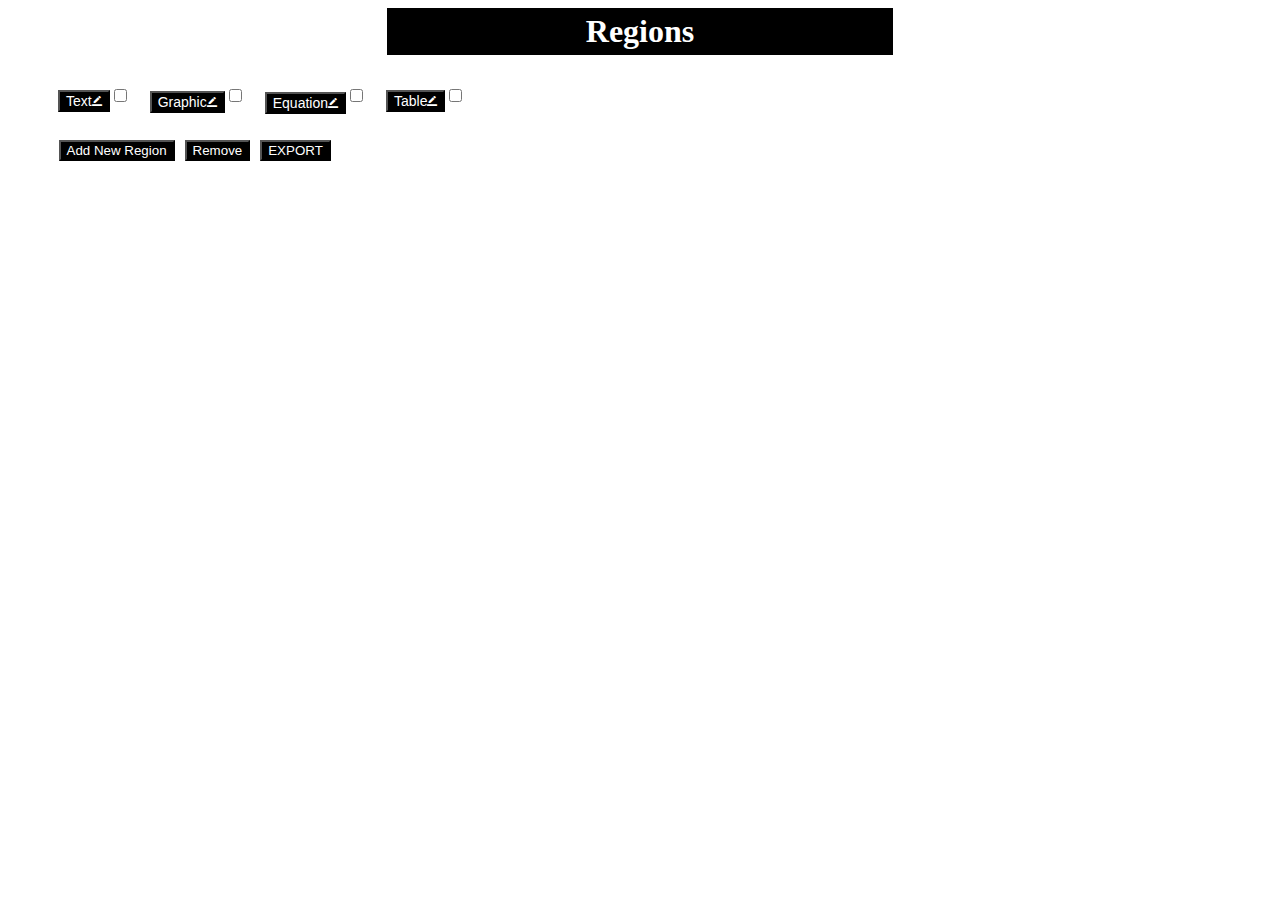
<file: admin-config-tool.html>
<!DOCTYPE html>
<html>
	
	<head>
		<meta charset="utf-8">
		<meta name="viewport" content="width=device-width initial-scale=1.0">
		<title>Admin</title>
		<link rel="stylesheet" href="admin-config-styles.css">
	</head>

	<body>

		<!-- Container for rendering the admin page. -->
		<div id="master"></div>  

		<script type="text/javascript" src="admin-config-scripts.js"></script>
		<script type="text/javascript">
			_init_admin_config({container: "master"})
		</script>

	</body>
</html>
</file>
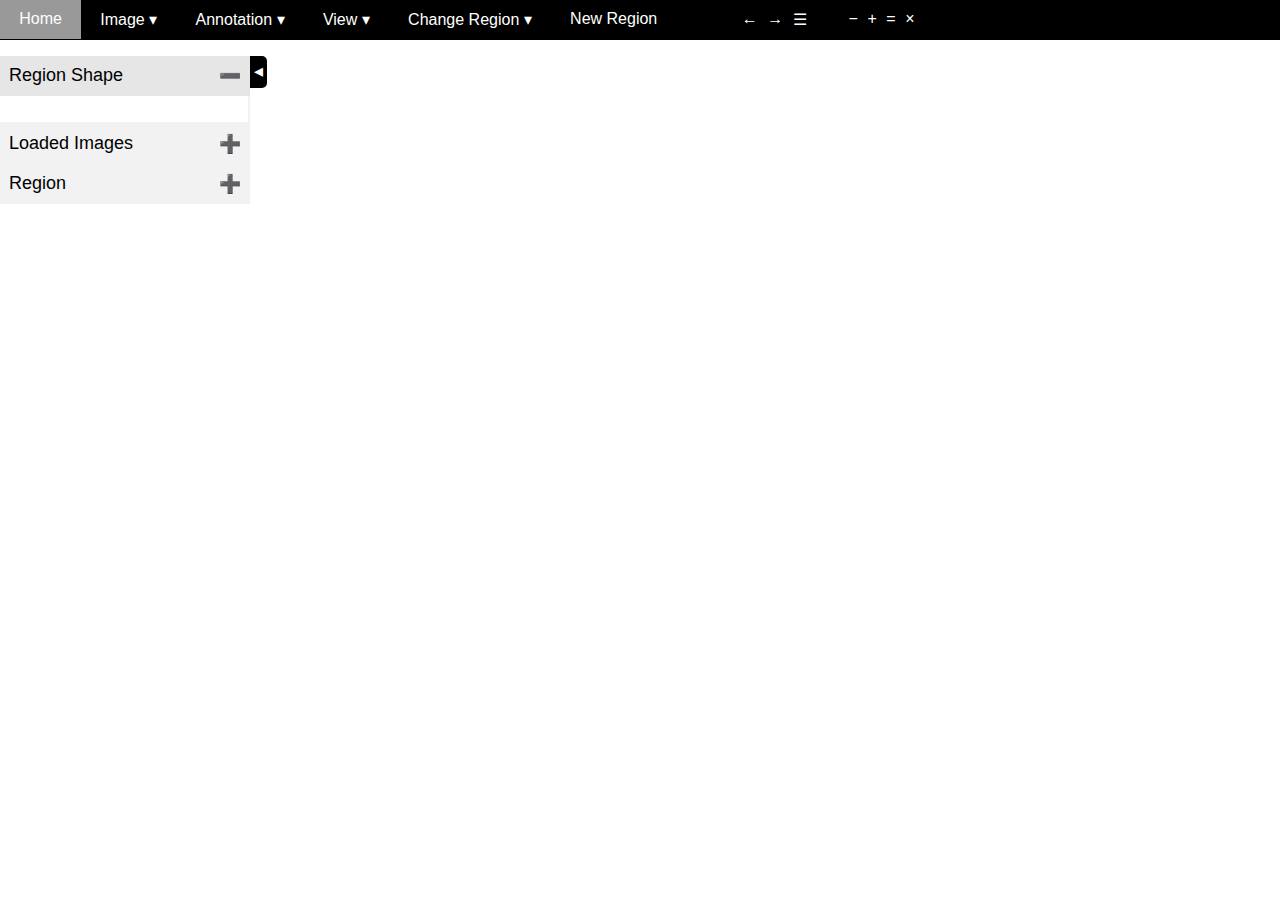
<file: seg-tool-test.html>
<!DOCTYPE html>
<!--Some of the code modules are taken from Abhishek Dutta's codebase.-->
<html lang="en">
  <head>
    <meta charset="UTF-8">
    <title>Layout Analysis Tool</title>
    <!-- Enter your javascript script here -->
    <!-- <script src="buoy.js"></script> -->
    <!-- <script type="text/javascript" src="clickMe.js"></script> -->


    <!-- <script type="text/javascript">
      clickMe.helloWorld({
        book: "name",
        package: ["nan", "nan1", "nan2"]
      });
    </script> -->
  <!-- end of header script -->
    <!-- CSS style definition -->
    <link rel="stylesheet" href="seg-tool-styles.css">
  </head>

  <body onresize="_update_ui_components()" >
    <div id="master" ></div>

    <!-- <script type="text/javascript" src="require.js"></script> -->
    <script type="text/javascript" src="seg-tool-scripts.js"></script>
    <script type="text/javascript">

      var data = {
        container_id: "master",
        shapes: [
          {
            name: 'rectangle',
            code: 'rect',
            region_shape: 'RECT'
          },
          {
            name: 'circle',
            code: 'circle',
            region_shape: 'CIRCLE'
          },
          {
            name: 'polygon',
            code: 'polygon',
            region_shape: 'POLYGON'
          },
          {
            name: 'ellipse',
            code: 'ellipse',
            region_shape: 'ELLIPSE'
          },

        ]
      };

      // get the saved JSON data to this variable(json_data) 
      var json_data = '{}';
      try{
        var read_json = JSON.parse(json_data); 
      }
      catch(err){
        read_json = {region:[]}
      }


      data["region"] = read_json["region"];

      // initialize the seg tool
      _init_seg_tool(data);

    </script>



  </body>
</html>
</file>
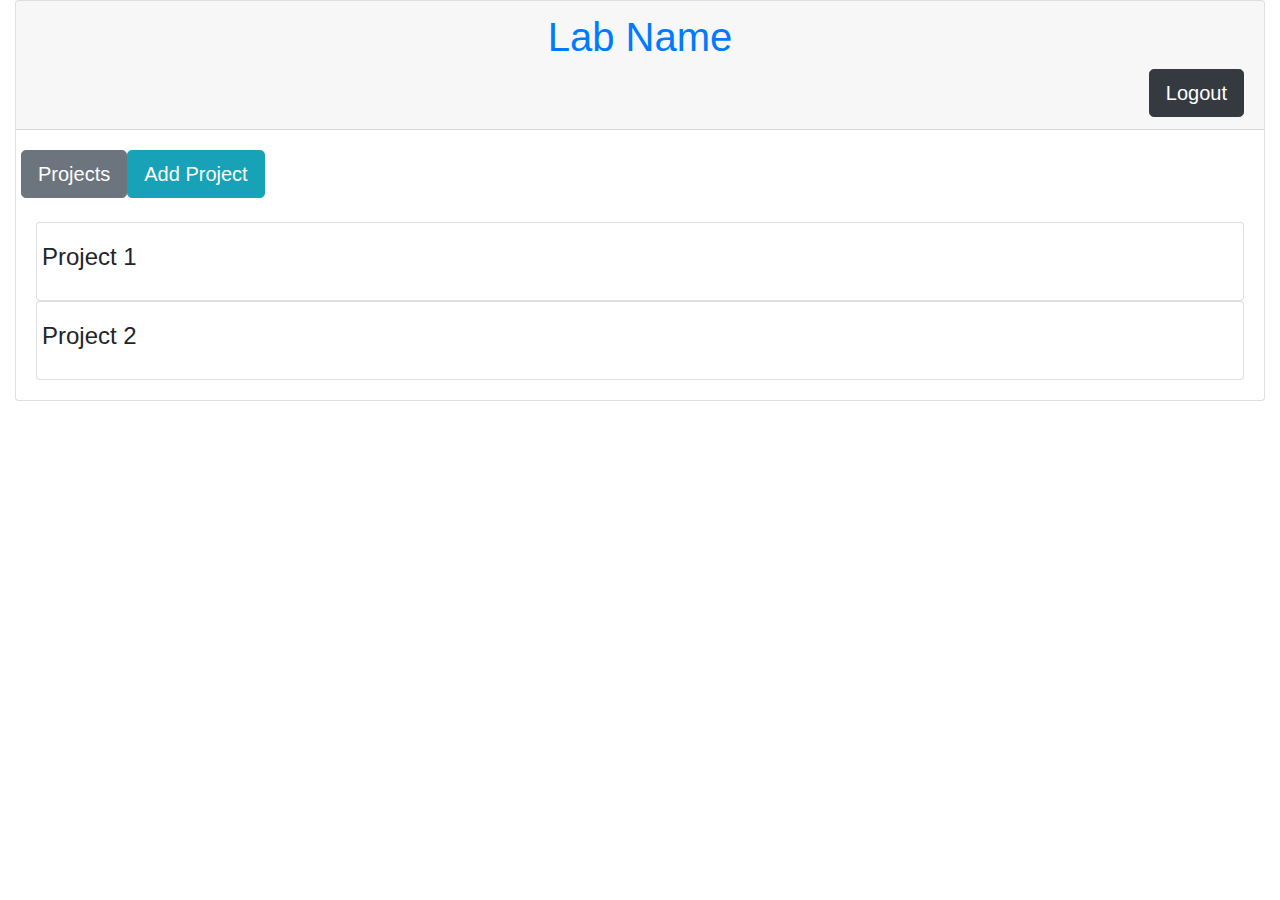
<file: ocr/labs/templates/lab.html>
<!DOCTYPE html>
<html>
<head>
	<!-- Required meta tags -->
    <meta charset="utf-8">
    <meta name="viewport" content="width=device-width, initial-scale=1, shrink-to-fit=no">

    <!-- Bootstrap CSS -->
    <link rel="stylesheet" href="https://stackpath.bootstrapcdn.com/bootstrap/4.3.1/css/bootstrap.min.css" integrity="sha384-ggOyR0iXCbMQv3Xipma34MD+dH/1fQ784/j6cY/iJTQUOhcWr7x9JvoRxT2MZw1T" crossorigin="anonymous">
    

	<title>Projects</title>

	<style >
	</style>
</head>
<body>

	<div class="container-fluid">
		<div class="card">
  		<div class="card-header text-center" >
    		<h1 class="text-primary text-center" >Lab Name</h1>
           <a href="/logout/" ><button type="button" class="btn btn-dark btn-lg" style="float: right"> Logout </button></a>
          
  		</div>

  		<div class="card-body">
        
         <div class="row">
             <button type="button" class="btn btn-secondary btn-lg" style="float: left">  Projects </button>
             <a href="#" ><button type="button" class="btn btn-info btn-lg" style="float: right"> Add Project </button></a>
         </div>
      </br>

      <!-- for loop of projects -->
      <div class="card">
        <div class="card-body">
          <div class="row">
            <h4> Project 1 </h4>
          </div>
        </div>
      </div>

      <div class="card">
        <div class="card-body">
          <div class="row">
            <h4> Project 2 </h4>
        </div>
        </div>
      </div>
        
   		<!-- loop ends here -->
    	</div>
  		</div>
	</div>








<script src="https://code.jquery.com/jquery-3.3.1.slim.min.js" integrity="sha384-q8i/X+965DzO0rT7abK41JStQIAqVgRVzpbzo5smXKp4YfRvH+8abtTE1Pi6jizo" crossorigin="anonymous"></script>
<script src="https://cdnjs.cloudflare.com/ajax/libs/popper.js/1.14.7/umd/popper.min.js" integrity="sha384-UO2eT0CpHqdSJQ6hJty5KVphtPhzWj9WO1clHTMGa3JDZwrnQq4sF86dIHNDz0W1" crossorigin="anonymous"></script>
<script src="https://stackpath.bootstrapcdn.com/bootstrap/4.3.1/js/bootstrap.min.js" integrity="sha384-JjSmVgyd0p3pXB1rRibZUAYoIIy6OrQ6VrjIEaFf/nJGzIxFDsf4x0xIM+B07jRM" crossorigin="anonymous"></script>
</body>
</html>
</file>
<file: admin-config-styles.css>
#popup_panel {
	margin-top: 2%;
	display: none;
}

.popup {
	margin: 2%;
	width: 20%;
}

ul li button {
	font-size: 14px;
	float: left;
	margin-top: 5%;

}

#reg_head {
	background-color: black;
	color: white;
	text-align: center;
	padding: 5px;
	margin-left: 30%;
	margin-right: 30%;
	margin-top: 0%;
}

button {
	background-color: black;
	color: white;
}

button:hover {
	background-color: #999999;
	color: black;
}

#reg_area {
	width: 100%;
	height: 50%;
}

#second_half {
	margin-top: 3%;
	margin-right: 14%;
}
</file>
<file: seg-tool-styles.css>
body {
min-width: 800px;
padding: 0;
margin: 0;
font-family: sans-serif;
}

/* Top panel : #navbar, #toolbar */
.top_panel {
position: fixed;
top: 0;
left: 0;
display: block;
font-size: medium;
background-color: #000000;
color: white;
z-index: 10;
margin: 0;
padding: 0;
width: 100%;
}

.navbar {
display: inline-block;
}
.navbar ul {
display: inline;
list-style-type: none;
overflow: hidden;
}
.navbar li {
float: left;
}
.navbar li a, .drop_menu_item {
display: inline-block;
color: white;
padding: 0.65em 1.2em;
text-decoration: none;
}
.navbar li a:hover, .dropdown:hover {
background-color: #999999;
cursor: pointer;
}
.navbar li.dropdown {
display: inline-block;
}
.navbar .dropdown-content {
display: none;
position: absolute;
background-color: #333333;
min-width: 120px;
border: 1px solid #ffffff;
font-size: small;
}
.navbar .dropdown-content a {
color: #ffffff;
padding: 0.4em 0.6em;
text-decoration: none;
display: block;
text-align: left;
background-color: #333333;
float: none;
}
.navbar .dropdown-content a:hover {
background-color: #000000;
color: #ffff00;
}
.navbar .dropdown:hover .dropdown-content {
display: block;
}

.toolbar {
display: inline-block;
color: white;
vertical-align: top;
}
.toolbar ul {
display: inline;
list-style-type: none;
overflow: hidden;
}
.toolbar li {
font-size: medium;
float: left;
padding: 0.65em 0.3em;
color: white;
}
.toolbar li:hover {
background-color: #333333;
color: red;
cursor: pointer;
}

#fileinfo {
font-size: small;
padding: 1.2em 0.8em;
overflow: hidden;
text-overflow: ellipsis;
white-space: nowrap;
}

/* Middle panel: containing #image_panel, #leftsidebar */
.middle_panel {
position: relative;
display: table;
table-layout: fixed;
width: 100%;
z-index: 1;
padding: 0;
top: 3.5em;
/*padding-top: 1.0125em;  ensures the mouse event (x,y) coordinates are integer */
}
.box {
display: inline-block;
height: 20px;
width: 20px;
border: 2px solid;
}
#leftsidebar {
display: table-cell;
width: 250px;
z-index: 10;
vertical-align: top;
}
#display_area {
display: table-cell;
width: 100%;
z-index: 1;
margin: 0;
padding-left: 1em;
vertical-align: top;
}
#canvas_panel {
position: relative;
margin: 0;
padding: 0;
}
#leftsidebar_collapse_panel {
display: table-cell;
position: relative;
width: 10px;
z-index: 1;
vertical-align: top;
font-size: small;
}
#leftsidebar_collapse_button {
background-color: black;
width: 10px;
height: 25px;
color: white;
padding: 0.2em;
border-radius: 0px 5px 5px 0px;
font-size: large;
}
#leftsidebar_collapse_button:hover {
color: red;
cursor: pointer;
}

/* Left sidebar accordion */
button.leftsidebar_accordion {
font-size: large;
background-color: #f2f2f2;
cursor: pointer;
padding: 0.5em 0.5em;
width: 100%;
text-align: left;
border: 0;
outline: none;
}
button.leftsidebar_accordion:focus {
outline: none;
}
button.leftsidebar_accordion.active, button.leftsidebar_accordion:hover {
background-color: #e6e6e6;
}
button.leftsidebar_accordion:after {
content: '\02795';
color: #4d4d4d;
float: right;
}
button.leftsidebar_accordion.active:after {
content: '\2796';
}
.leftsidebar_accordion_panel {
display: none;
padding-top: 0;
padding-left: 0.5em;
font-size: small;
border-right: 2px solid #f2f2f2;
border-bottom: 2px solid #f2f2f2;
}
.leftsidebar_accordion_panel.show {
display: block;
}

/* Region shape selection panel inside leftsidebar */
ul.region_shape {
font-size: xx-large;
list-style-type: none;
overflow: hidden;
padding: 0.4em 0;
margin: 0;
}
ul.region_shape li{
float: left;
padding: 0 0.2em;
fill: #ffffff;
stroke: #000000;
}
ul.region_shape li:hover {
cursor: pointer;
fill: #ffffff;
stroke: #ff0000;
}
ul.region_shape .selected {
fill: #ffffff;
stroke: #ff0000;
}

/* Loaded image list shown in leftsidebar panel */
#img_list_panel {
display: none;
height: 0;
font-size: small;
overflow: scroll;
}
#img_list_panel ul {
position: relative;
line-height: 1.3em;
padding-left: 0;
list-style-type: none;
}
#img_list_panel li {
white-space: nowrap;
}
#img_list_panel li:hover {
background-color: #cccccc;
color: #000000;
cursor: pointer;
}

#message_panel {
position: fixed;
left: 0;
bottom: 0px;
line-height: 3em;
width: 100%;
background-color: #000000;
color: #ffff00;
font-size: small;
text-align: center;
white-space: nowrap;
overflow: hidden;
text-overflow: ellipsis;
z-index: 1000;
}

#invisible_file_input {
width: 0.1px;
height: 0.1px;
opacity: 0;
overflow: hidden;
position: absolute;
z-index: -1;
}

.text_panel {
display: none;
margin: auto;
font-size: medium;
line-height: 1.3em;
margin: 0;
max-width: 700px;
}
.text_panel li {
margin: 1em 0;
text-align: left;
}
.text_panel p {
text-align: left;
}

.action_text_link {
background-color: #aaeeff;
color: #000000;
}
.action_text_link:hover {
cursor: pointer;
}

.svg_button:hover {
cursor: pointer;
}

.tool_button {
color: blue;
cursor: pointer;
}
.tool_button:hover {
color: red;
}

/* region and file attributes input panel (spreadsheet like) */
#attributes_panel {
display: none;
position: fixed;
bottom: 0;
z-index: 10;
width: 100%;
max-height: 30%;
overflow: auto;
background-color: #ffffff;
border-top: 4px solid #000000;
padding: 0em 0em;
padding-bottom: 2em;
font-size: small;
}
#attributes_panel table {
border-collapse: collapse;
table-layout: fixed;
margin: 1em;
margin-bottom: 2em;
}

#attributes_panel td {
border: 1px solid #999999;
padding: 1em 1em;
margin: 0;
height: 1em;
white-space: nowrap;
vertical-align: top;
}
#attributes_panel tr:first-child td, #attributes_panel td:first-child {
padding: 1em 1em;
text-align: center;
}
#attributes_panel input {
border: none;
padding: 0;
margin: 0;
display: table-cell;
height: 1.3em;
font-size: small;
background-color: #ffffff;
vertical-align: top;
}
#attributes_panel input:hover {
background-color: #e6e6e6;
}
#attributes_panel input:focus {
background-color: #e6e6e6;
}
#attributes_panel input:not(:focus) {
text-align: center;
}
#attributes_panel textarea {
border: none;
padding: 0;
margin: 0;
display: table-cell;
font-size: small;
background-color: #ffffff;
}
#attributes_panel textarea:hover {
background-color: #e6e6e6;
}
#attributes_panel textarea:focus {
background-color: #e6e6e6;
}

#attributes_panel_toolbar {
display: block;
height: 30px;
width: 100%;
position: relative;
padding: 0;
margin: 0;
}
.attributes_panel_button {
width: 10px;
color: black;
font-size: x-large;
margin-left: 0.5em;
padding: 0;
}
.attributes_panel_button:hover {
color: red;
cursor: pointer;
}

/* layers of canvas */
#image_panel {
position: relative;
display: inline-block;
margin: auto;
margin-top: 1em;
}
#image_canvas {
position: absolute;
top: 0px;
left: 0px;
z-index: 1;
}
#region_canvas {
position: absolute;
top: 0px;
left: 0px;
z-index: 2;
}
/* Loading spinbar */
.loading_spinbox {
display: inline-block;
border: 0.4em solid #cccccc;
border-radius: 50%;
border-top: 0.4em solid #000000;
-webkit-animation: spin 2s linear infinite;
animation: spin 2s linear infinite;
}
@-webkit-keyframes spin {
0% { -webkit-transform: rotate(0deg); }
100% { -webkit-transform: rotate(360deg); }
}
@keyframes spin {
0% { transform: rotate(0deg); }
100% { transform: rotate(360deg); }
}
/* The Modal (background) */
.modal {
  display: none; /* Hidden by default */
  position: fixed; /* Stay in place */
  z-index: 1; /* Sit on top */
  left: 0;
  top: 0;
  width: 100%; /* Full width */
  height: 100%; /* Full height */
  overflow: auto; /* Enable scroll if needed */
  background-color: rgb(0,0,0); /* Fallback color */
  background-color: rgba(0,0,0,0.4); /* Black w/ opacity */
}

/* Modal Content/Box */
.modal-content {
  background-color: #fefefe;
  margin: 15% auto; /* 15% from the top and centered */
  padding: 20px;
  border: 1px solid #888;
  width: 80%; /* Could be more or less, depending on screen size */
}

/* The Close Button */
.close {
  color: #aaa;
  float: right;
  font-size: 28px;
  font-weight: bold;
}

.close:hover,
.close:focus {
  color: black;
  text-decoration: none;
  cursor: pointer;
}
</file>
